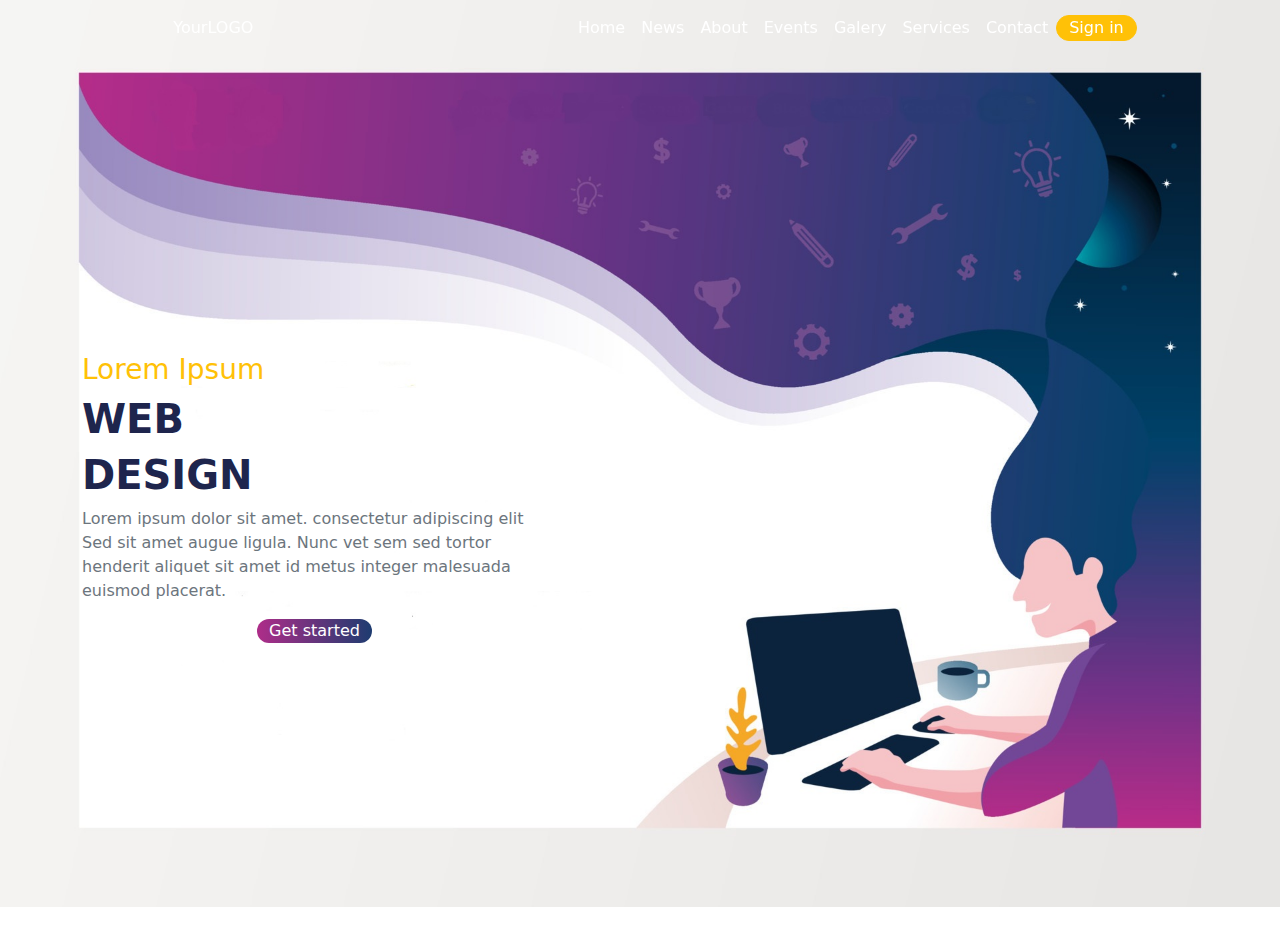
<file: Home.html>
<!DOCTYPE html>
<html lang="fr">
<head>
  <meta charset="UTF-8">
  <meta name="viewport" content="width=device-width, initial-scale=1.0">
  <title>Ma Page Bootstrap</title>
 
  <link href="bootstrap/css/bootstrap.min.css" rel="stylesheet">
  <link href="style.css" rel="stylesheet">

</head>
<body>


  <nav class="bg-gradient-left-to-right custom-section text-white   navbar navbar-expand-lg navbar-lightt fixed-top">
    <div class="col-4 d-flex">
        <span class="mx-auto text-white">YourLOGO</span>
    </div>
    <div class="col-8 d-flex justify-content-center collapse navbar-collapse" id="navbarNav">
      <ul class="navbar-nav">
        <li class="nav-item">
          <a class="nav-link text-white active" aria-current="page" href="#">Home</a>
        </li>
        <li class="nav-item">
          <a class="nav-link text-white" href="#">News</a>
        </li>
        <li class="nav-item">
          <a class="nav-link text-white" href="#">About</a>
        </li>
        <li class="nav-item">
          <a class="nav-link text-white" href="#">Events</a>
        </li>
        <li class="nav-item">
            <a class="nav-link text-white" href="#">Galery</a>
        </li>
        <li class="nav-item"></li>
            <a class="nav-link text-white" href="#">Services</a>
        </li>
        <li class="nav-item"></li>
            <a class="nav-link text-white" href="#">Contact</a>
        </li>
        <li class="nav-item d-flex align-items-center">
            <a class="btn btn-warning rounded-5 py-0 text-white" href="#">Sign in</a>
        </li>
      </ul>
    </div>
  </nav>

  <main role="main" class="container d-flex align-items-center mt-5">
    <div class="jumbotron">
        <div class="col-5">
            <h3 class="text-warning">Lorem Ipsum</h3>
            <h1><b class="web-design">WEB</b></h1>
            <h1><b class="web-design">DESIGN</b></h1>
            <p class="text-secondary">
                Lorem ipsum dolor sit amet. consectetur adipiscing elit Sed sit amet 
                augue ligula. Nunc vet sem sed tortor henderit aliquet sit amet id metus
                integer malesuada euismod placerat.
            </p>
            <div class="d-flex justify-content-center">
                <button class="btn-started btn btn-warning rounded-5 py-0 text-white">Get started</button>
            </div>
        </div>
    </div>
  </main>

 </body>
</html>

<script src="bootstrap/js/bootstrap.bundle.min.js"></script>
</file>
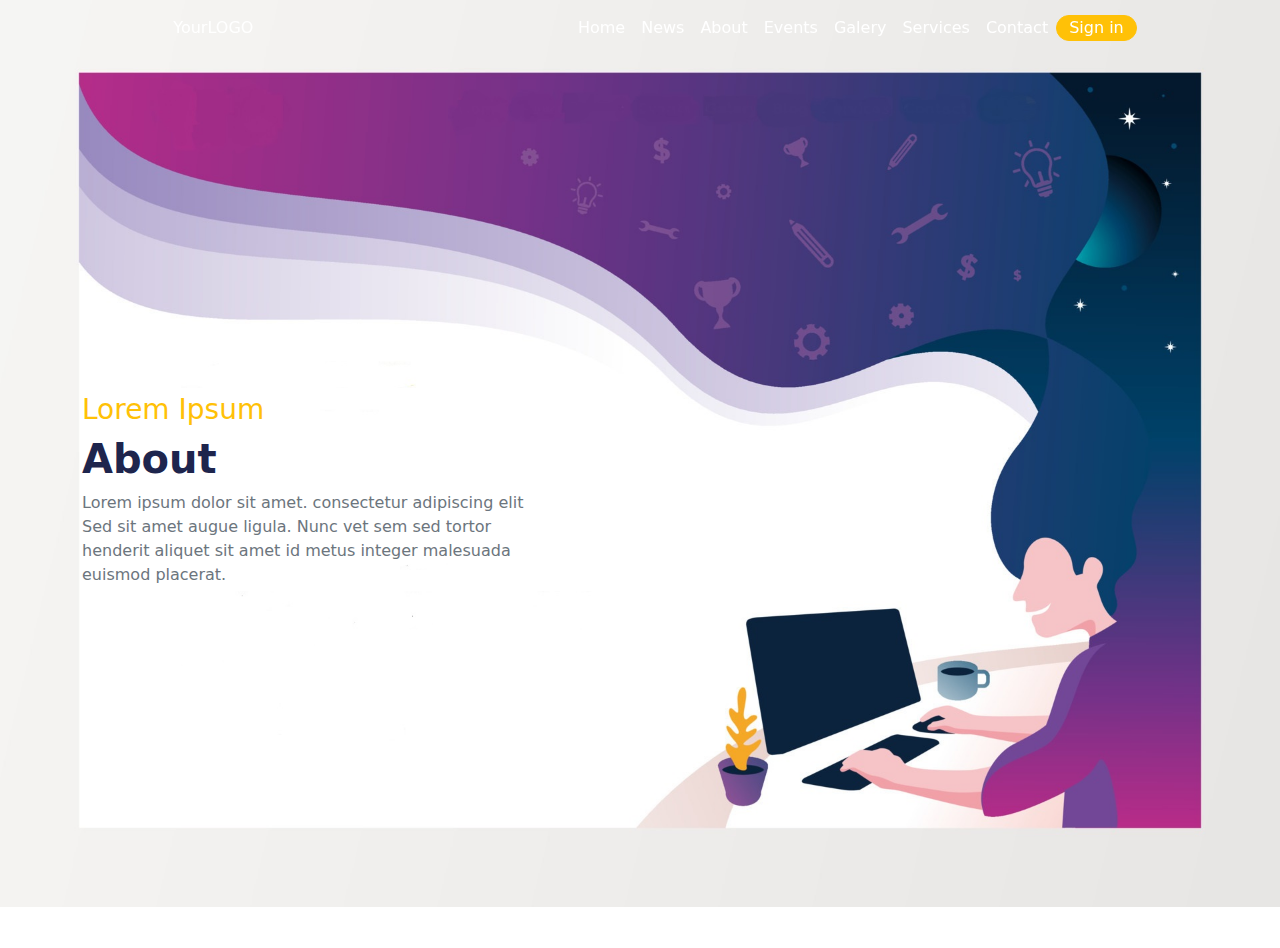
<file: site-content/About.html>
<!DOCTYPE html>
<html lang="fr">
<head>
  <meta charset="UTF-8">
  <meta name="viewport" content="width=device-width, initial-scale=1.0">
  <title>Test intégrqtion de pqge</title>
 
  <link href="../style.css" rel="stylesheet">
  <link href="../bootstrap/css/bootstrap.min.css" rel="stylesheet">

</head>
<body>


  <nav class="bg-gradient-left-to-right custom-section text-white   navbar navbar-expand-lg navbar-lightt fixed-top">
    <div class="col-4 d-flex">
        <span class="mx-auto text-white">YourLOGO</span>
    </div>
    <div class="col-8 d-flex justify-content-center collapse navbar-collapse" id="navbarNav">
      <ul class="navbar-nav">
        <li class="nav-item">
          <a class="nav-link text-white active" aria-current="page" href="../index.html">Home</a>
        </li>
        <li class="nav-item">
          <a class="nav-link text-white"  href="./News.html">News</a>
        </li>
        <li class="nav-item">
          <a class="nav-link text-white" href="">About</a>
        </li>
        <li class="nav-item">
          <a class="nav-link text-white"href="./Events.html">Events</a>
        </li>
        <li class="nav-item">
            <a class="nav-link text-white" href="./Galery.html">Galery</a>
        </li>
        <li class="nav-item"></li>
            <a class="nav-link text-white" href="./Services.html">Services</a>
        </li>
        <li class="nav-item"></li>
            <a class="nav-link text-white" href="./Contact.html">Contact</a>
        </li>
        <li class="nav-item d-flex align-items-center">
          <a class="btn btn-warning rounded-5 py-0 text-white"  href="./Login.html">Sign in</a>
        </li>
      </ul>
    </div>
  </nav>

  <main role="main" class="container d-flex align-items-center mt-5">
    <div class="jumbotron">

        <div class="col-5">
            <h3 class="text-warning">Lorem Ipsum</h3>
            <h1><b class="web-design">About</b></h1>
            <p class="text-secondary">
                Lorem ipsum dolor sit amet. consectetur adipiscing elit Sed sit amet 
                augue ligula. Nunc vet sem sed tortor henderit aliquet sit amet id metus
                integer malesuada euismod placerat.
            </p>
        </div>
        
    </div>
  </main>

 </body>
</html>
<script src="../bootstrap/js/bootstrap.bundle.min.js"></script>
</file>
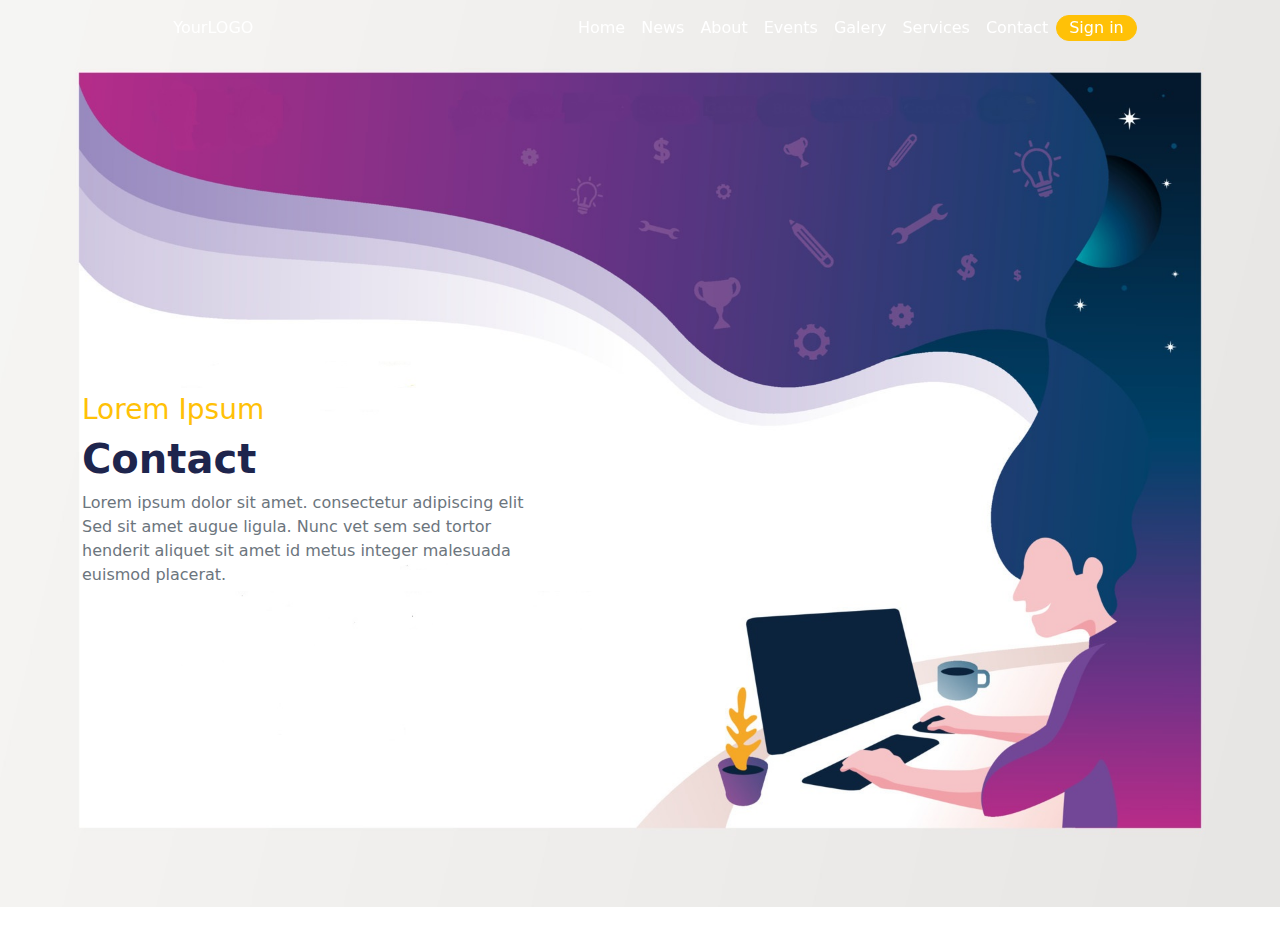
<file: site-content/Contact.html>
<!DOCTYPE html>
<html lang="fr">
<head>
  <meta charset="UTF-8">
  <meta name="viewport" content="width=device-width, initial-scale=1.0">
  <title>Test intégrqtion de pqge</title>
 
  <link href="../style.css" rel="stylesheet">
  <link href="../bootstrap/css/bootstrap.min.css" rel="stylesheet">

</head>
<body>


  <nav class="bg-gradient-left-to-right custom-section text-white   navbar navbar-expand-lg navbar-lightt fixed-top">
    <div class="col-4 d-flex">
        <span class="mx-auto text-white">YourLOGO</span>
    </div>
    <div class="col-8 d-flex justify-content-center collapse navbar-collapse" id="navbarNav">
      <ul class="navbar-nav">
        <li class="nav-item">
          <a class="nav-link text-white active" aria-current="page" href="../index.html">Home</a>
        </li>
        <li class="nav-item">
          <a class="nav-link text-white"  href="./News.html">News</a>
        </li>
        <li class="nav-item">
          <a class="nav-link text-white"  href="./About.html">About</a>
        </li>
        <li class="nav-item">
          <a class="nav-link text-white" href="./Events.html">Events</a>
        </li>
        <li class="nav-item">
            <a class="nav-link text-white" href="./Galery.html">Galery</a>
        </li>
        <li class="nav-item"></li>
            <a class="nav-link text-white" href="./Services.html">Services</a>
        </li>
        <li class="nav-item"></li>
            <a class="nav-link text-white" href="">Contact</a>
        </li>
        <li class="nav-item d-flex align-items-center">
          <a class="btn btn-warning rounded-5 py-0 text-white"  href="./Login.html">Sign in</a>
        </li>
      </ul>
    </div>
  </nav>

  <main role="main" class="container d-flex align-items-center mt-5">
    <div class="jumbotron">

        <div class="col-5">
            <h3 class="text-warning">Lorem Ipsum</h3>
            <h1><b class="web-design">Contact</b></h1>
            <p class="text-secondary">
                Lorem ipsum dolor sit amet. consectetur adipiscing elit Sed sit amet 
                augue ligula. Nunc vet sem sed tortor henderit aliquet sit amet id metus
                integer malesuada euismod placerat.
            </p>
        </div>
        
    </div>
  </main>

 </body>
</html>
<script src="../bootstrap/js/bootstrap.bundle.min.js"></script>
</file>
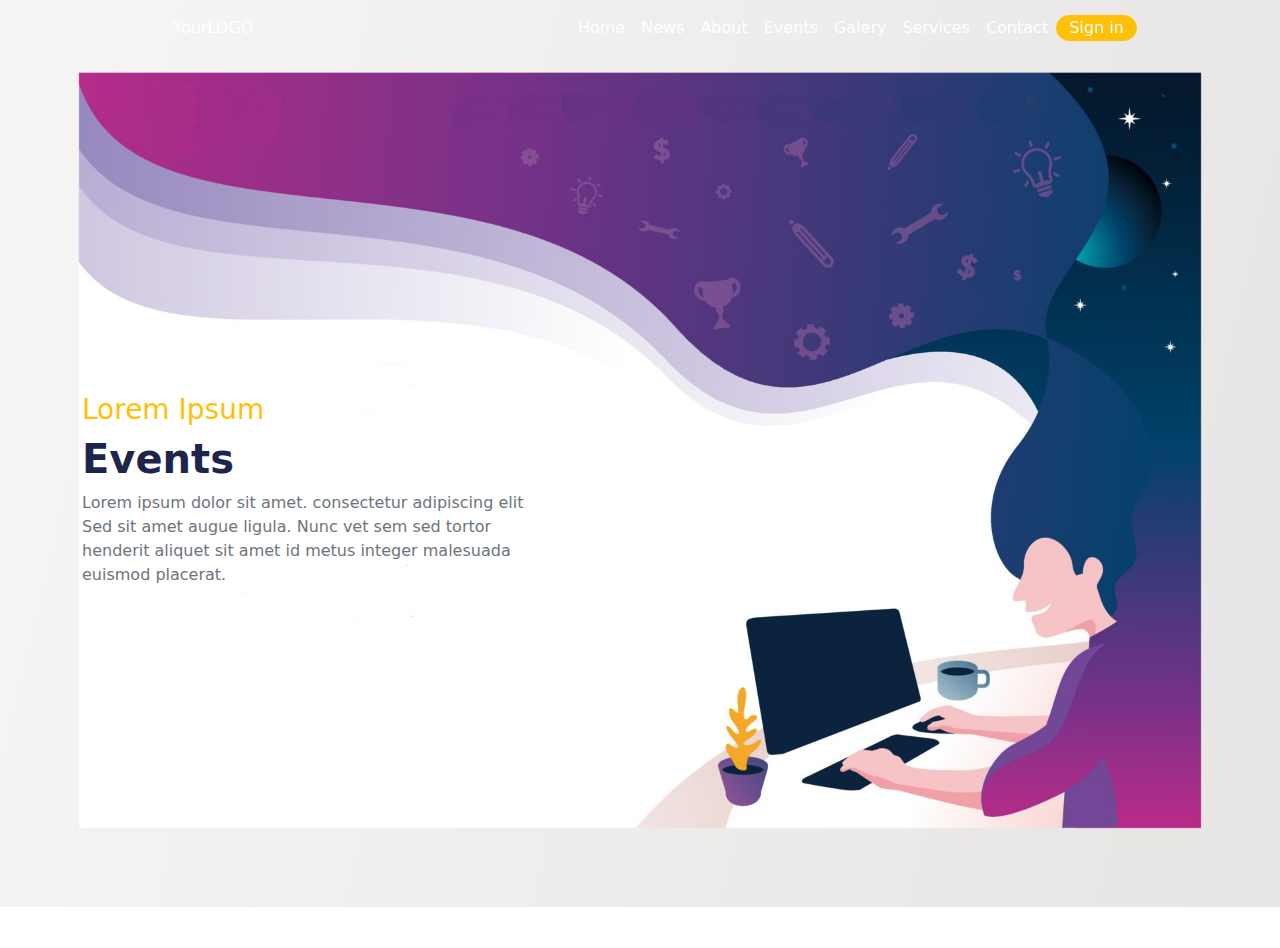
<file: site-content/Events.html>
<!DOCTYPE html>
<html lang="fr">
<head>
  <meta charset="UTF-8">
  <meta name="viewport" content="width=device-width, initial-scale=1.0">
  <title>Test intégrqtion de pqge</title>
 
  <link href="../style.css" rel="stylesheet">
  <link href="../bootstrap/css/bootstrap.min.css" rel="stylesheet">

</head>
<body>


  <nav class="bg-gradient-left-to-right custom-section text-white   navbar navbar-expand-lg navbar-lightt fixed-top">
    <div class="col-4 d-flex">
        <span class="mx-auto text-white">YourLOGO</span>
    </div>
    <div class="col-8 d-flex justify-content-center collapse navbar-collapse" id="navbarNav">
      <ul class="navbar-nav">
        <li class="nav-item">
          <a class="nav-link text-white active" aria-current="page" href="../index.html">Home</a>
        </li>
        <li class="nav-item">
          <a class="nav-link text-white"  href="./News.html">News</a>
        </li>
        <li class="nav-item">
          <a class="nav-link text-white"  href="./About.html">About</a>
        </li>
        <li class="nav-item">
          <a class="nav-link text-white" href="">Events</a>
        </li>
        <li class="nav-item">
            <a class="nav-link text-white" href="./Galery.html">Galery</a>
        </li>
        <li class="nav-item"></li>
            <a class="nav-link text-white" href="./Services.html">Services</a>
        </li>
        <li class="nav-item"></li>
            <a class="nav-link text-white"  href="./Contact.html">Contact</a>
        </li>
        <li class="nav-item d-flex align-items-center">
          <a class="btn btn-warning rounded-5 py-0 text-white"  href="./Login.html">Sign in</a>
        </li>
      </ul>
    </div>
  </nav>

  <main role="main" class="container d-flex align-items-center mt-5">
    <div class="jumbotron">

        <div class="col-5">
            <h3 class="text-warning">Lorem Ipsum</h3>
            <h1><b class="web-design">Events</b></h1>
            <p class="text-secondary">
                Lorem ipsum dolor sit amet. consectetur adipiscing elit Sed sit amet 
                augue ligula. Nunc vet sem sed tortor henderit aliquet sit amet id metus
                integer malesuada euismod placerat.
            </p>
        </div>
        
    </div>
  </main>

 </body>
</html>
<script src="../bootstrap/js/bootstrap.bundle.min.js"></script>
</file>
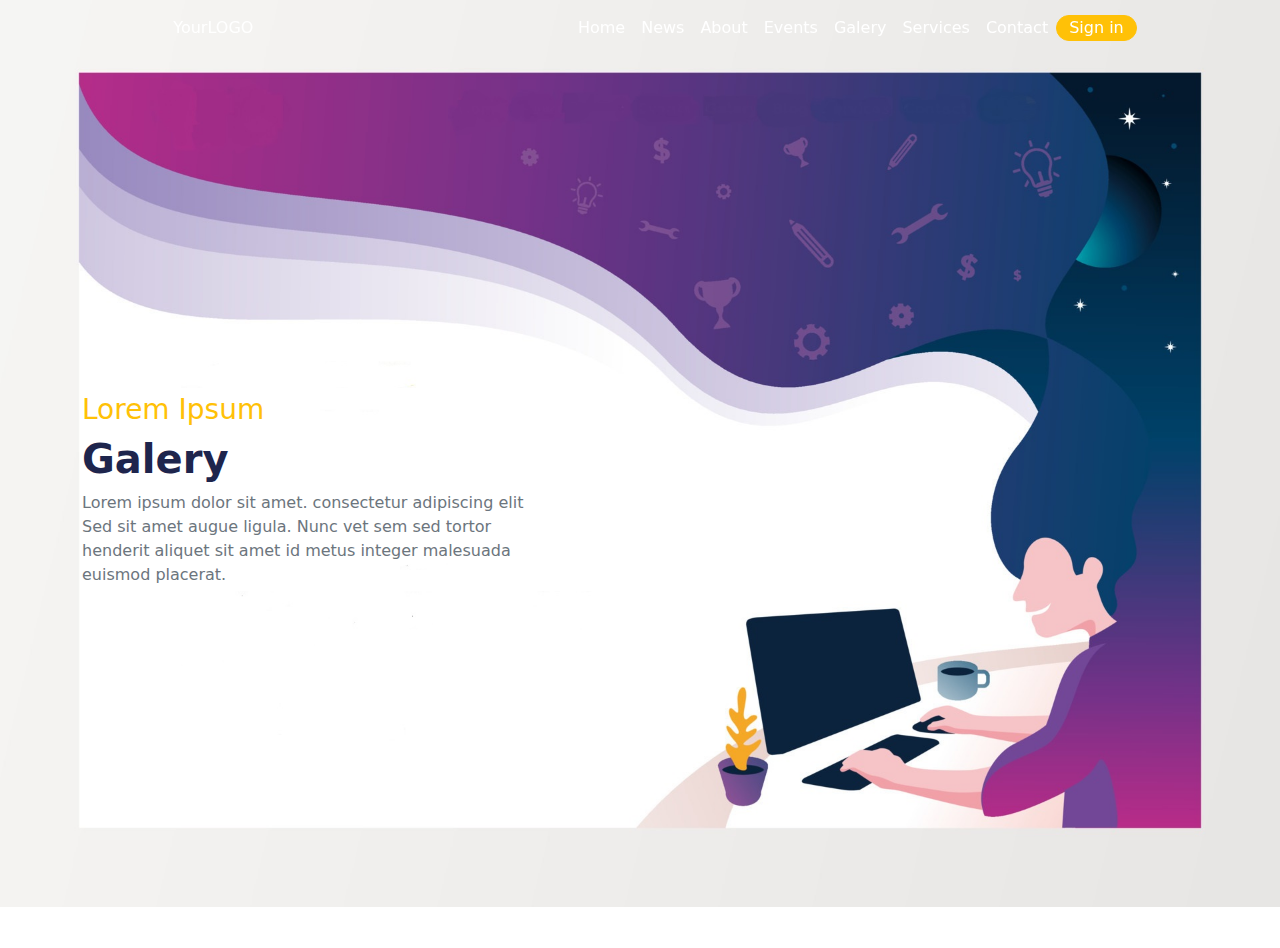
<file: site-content/Galery.html>
<!DOCTYPE html>
<html lang="fr">
<head>
  <meta charset="UTF-8">
  <meta name="viewport" content="width=device-width, initial-scale=1.0">
  <title>Test intégrqtion de pqge</title>
 
  <link href="../style.css" rel="stylesheet">
  <link href="../bootstrap/css/bootstrap.min.css" rel="stylesheet">

</head>
<body>


  <nav class="bg-gradient-left-to-right custom-section text-white   navbar navbar-expand-lg navbar-lightt fixed-top">
    <div class="col-4 d-flex">
        <span class="mx-auto text-white">YourLOGO</span>
    </div>
    <div class="col-8 d-flex justify-content-center collapse navbar-collapse" id="navbarNav">
      <ul class="navbar-nav">
        <li class="nav-item">
          <a class="nav-link text-white active" aria-current="page" href="../index.html">Home</a>
        </li>
        <li class="nav-item">
          <a class="nav-link text-white"  href="./News.html">News</a>
        </li>
        <li class="nav-item">
          <a class="nav-link text-white"  href="./About.html">About</a>
        </li>
        <li class="nav-item">
          <a class="nav-link text-white"  href="./Events.html">Events</a>
        </li>
        <li class="nav-item">
            <a class="nav-link text-white"  href="">Galery</a>
        </li>
        <li class="nav-item"></li>
            <a class="nav-link text-white" href="./Services.html">Services</a>
        </li>
        <li class="nav-item"></li>
            <a class="nav-link text-white"  href="./Contact.html">Contact</a>
        </li>
        <li class="nav-item d-flex align-items-center">
          <a class="btn btn-warning rounded-5 py-0 text-white"  href="./Login.html">Sign in</a>
        </li>
      </ul>
    </div>
  </nav>

  <main role="main" class="container d-flex align-items-center mt-5">
    <div class="jumbotron">

        <div class="col-5">
            <h3 class="text-warning">Lorem Ipsum</h3>
            <h1><b class="web-design">Galery</b></h1>
            <p class="text-secondary">
                Lorem ipsum dolor sit amet. consectetur adipiscing elit Sed sit amet 
                augue ligula. Nunc vet sem sed tortor henderit aliquet sit amet id metus
                integer malesuada euismod placerat.
            </p>
        </div>
        
    </div>
  </main>

 </body>
</html>
<script src="../bootstrap/js/bootstrap.bundle.min.js"></script>
</file>
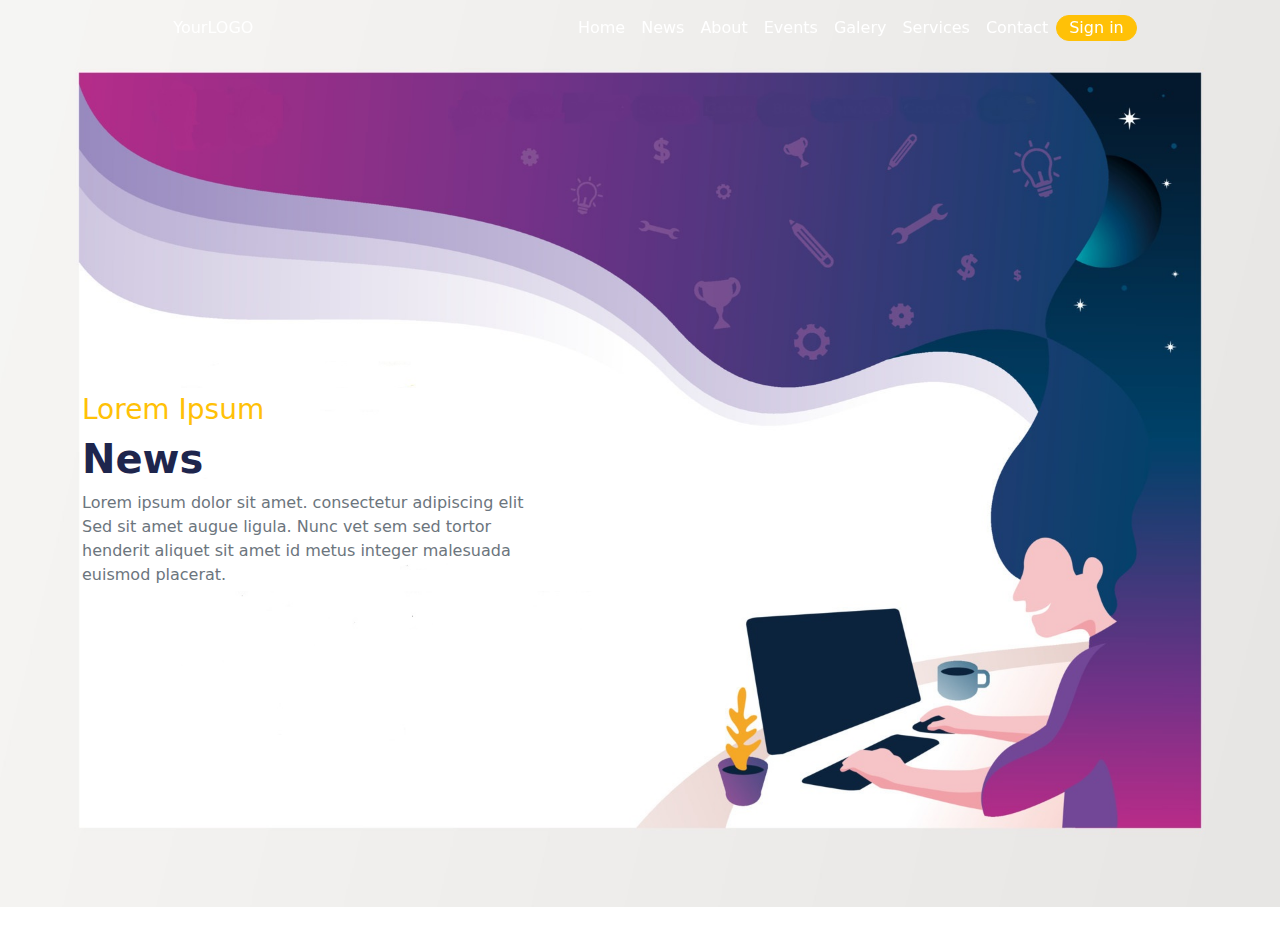
<file: site-content/News.html>
<!DOCTYPE html>
<html lang="fr">
<head>
  <meta charset="UTF-8">
  <meta name="viewport" content="width=device-width, initial-scale=1.0">
  <title>Test intégrqtion de pqge</title>
 
  <link href="../style.css" rel="stylesheet">
  <link href="../bootstrap/css/bootstrap.min.css" rel="stylesheet">

</head>
<body>


  <nav class="bg-gradient-left-to-right custom-section text-white   navbar navbar-expand-lg navbar-lightt fixed-top">
    <div class="col-4 d-flex">
        <span class="mx-auto text-white">YourLOGO</span>
    </div>
    <div class="col-8 d-flex justify-content-center collapse navbar-collapse" id="navbarNav">
      <ul class="navbar-nav">
        <li class="nav-item">
          <a class="nav-link text-white active" aria-current="page" href="../index.html">Home</a>
        </li>
        <li class="nav-item">
          <a class="nav-link text-white" href="">News</a>
        </li>
        <li class="nav-item">
          <a class="nav-link text-white" href="./About.html">About</a>
        </li>
        <li class="nav-item">
          <a class="nav-link text-white"href="./Events.html">Events</a>
        </li>
        <li class="nav-item">
            <a class="nav-link text-white" href="./Galery.html">Galery</a>
        </li>
        <li class="nav-item"></li>
            <a class="nav-link text-white" href="./Services.html">Services</a>
        </li>
        <li class="nav-item"></li>
            <a class="nav-link text-white" href="./Contact.html">Contact</a>
        </li>
        <li class="nav-item d-flex align-items-center">
            <a class="btn btn-warning rounded-5 py-0 text-white"  href="./Login.html">Sign in</a>
        </li>
      </ul>
    </div>
  </nav>

  <main role="main" class="container d-flex align-items-center mt-5">
    <div class="jumbotron">

        <div class="col-5">
            <h3 class="text-warning">Lorem Ipsum</h3>
            <h1><b class="web-design">News</b></h1>
            <p class="text-secondary">
                Lorem ipsum dolor sit amet. consectetur adipiscing elit Sed sit amet 
                augue ligula. Nunc vet sem sed tortor henderit aliquet sit amet id metus
                integer malesuada euismod placerat.
            </p>
        </div>
        
    </div>
  </main>

 </body>
</html>
<script src="../bootstrap/js/bootstrap.bundle.min.js"></script>
</file>
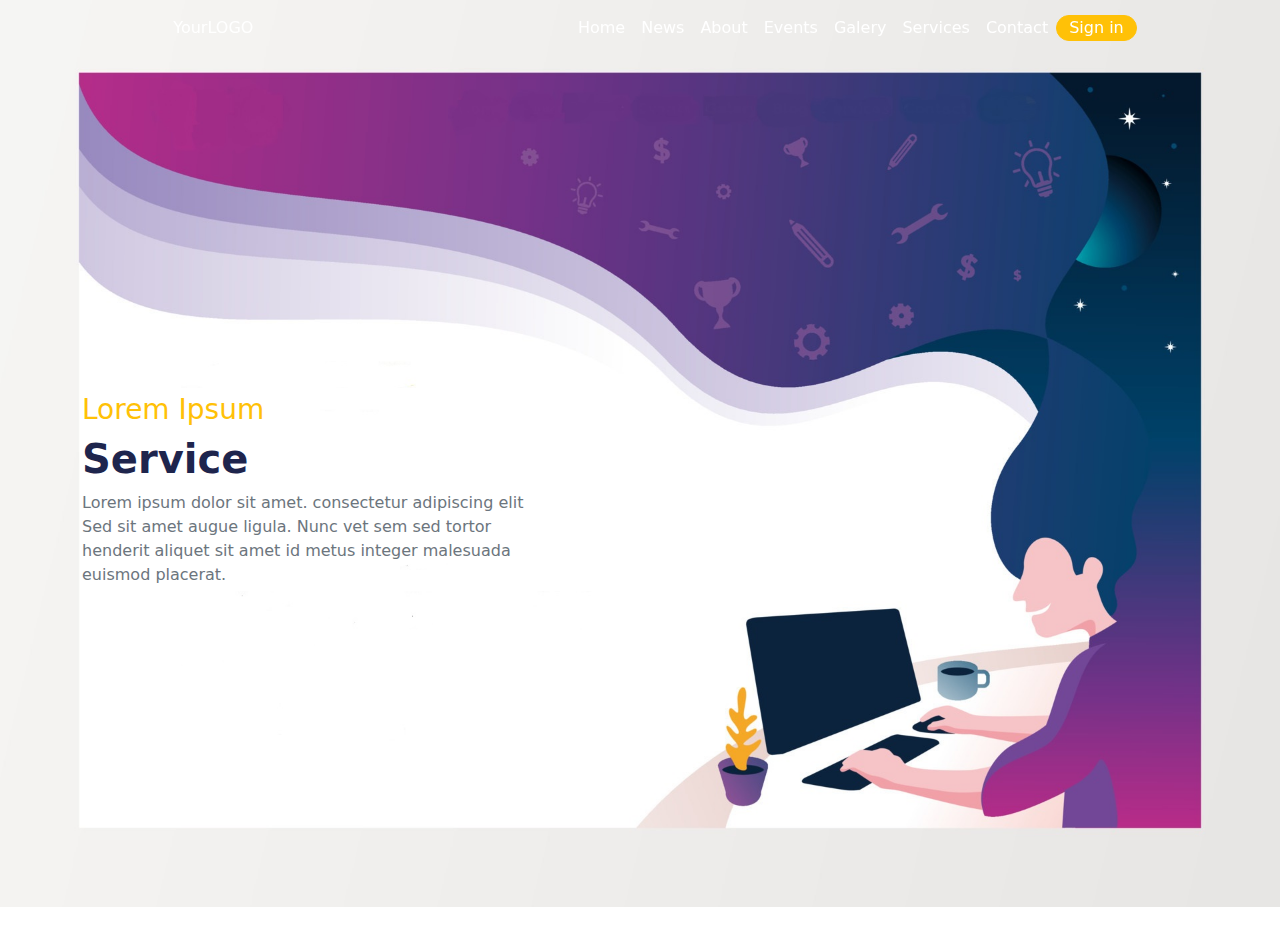
<file: site-content/Services.html>
<!DOCTYPE html>
<html lang="fr">
<head>
  <meta charset="UTF-8">
  <meta name="viewport" content="width=device-width, initial-scale=1.0">
  <title>Test intégrqtion de pqge</title>
 
  <link href="../style.css" rel="stylesheet">
  <link href="../bootstrap/css/bootstrap.min.css" rel="stylesheet">

</head>
<body>


  <nav class="bg-gradient-left-to-right custom-section text-white   navbar navbar-expand-lg navbar-lightt fixed-top">
    <div class="col-4 d-flex">
        <span class="mx-auto text-white">YourLOGO</span>
    </div>
    <div class="col-8 d-flex justify-content-center collapse navbar-collapse" id="navbarNav">
      <ul class="navbar-nav">
        <li class="nav-item">
          <a class="nav-link text-white active" aria-current="page" href="../index.html">Home</a>
        </li>
        <li class="nav-item">
          <a class="nav-link text-white"  href="./News.html">News</a>
        </li>
        <li class="nav-item">
          <a class="nav-link text-white"  href="./About.html">About</a>
        </li>
        <li class="nav-item">
          <a class="nav-link text-white"  href="./Events.html">Events</a>
        </li>
        <li class="nav-item">
            <a class="nav-link text-white"   href="./Galery.html">Galery</a>
        </li>
        <li class="nav-item"></li>
            <a class="nav-link text-white" href="">Services</a>
        </li>
        <li class="nav-item"></li>
            <a class="nav-link text-white"  href="./Contact.html">Contact</a>
        </li>
        <li class="nav-item d-flex align-items-center">
          <a class="btn btn-warning rounded-5 py-0 text-white"  href="./Login.html">Sign in</a>
        </li>
      </ul>
    </div>
  </nav>

  <main role="main" class="container d-flex align-items-center mt-5">
    <div class="jumbotron">

        <div class="col-5">
            <h3 class="text-warning">Lorem Ipsum</h3>
            <h1><b class="web-design">Service</b></h1>
            <p class="text-secondary">
                Lorem ipsum dolor sit amet. consectetur adipiscing elit Sed sit amet 
                augue ligula. Nunc vet sem sed tortor henderit aliquet sit amet id metus
                integer malesuada euismod placerat.
            </p>
        </div>
        
    </div>
  </main>

 </body>
</html>
<script src="../bootstrap/js/bootstrap.bundle.min.js"></script>
</file>
<file: style.css>
.container{
    height: 100vh;
}
.web-design{
    color: #1e254d;
}
.btn-started{
    background: linear-gradient(to right, #ae2d89, #1e3c70);
    border: 0px solid #fff !important;
}
body {
    background-image: url('bg-image.jpg');
    background-size: cover; 
    background-position: center; 
    background-repeat: no-repeat; 
    background-attachment: fixed; 
}
.bg-glass {
    background-color: #fff !important;
    backdrop-filter: saturate(200%) blur(25px);
  }
  a{
    cursor: pointer;
  }
  a:hover{
    color: #fff; 
    border-radius: 4px; 
    cursor: pointer;
    background: #ae2d89;
  }
</file>
